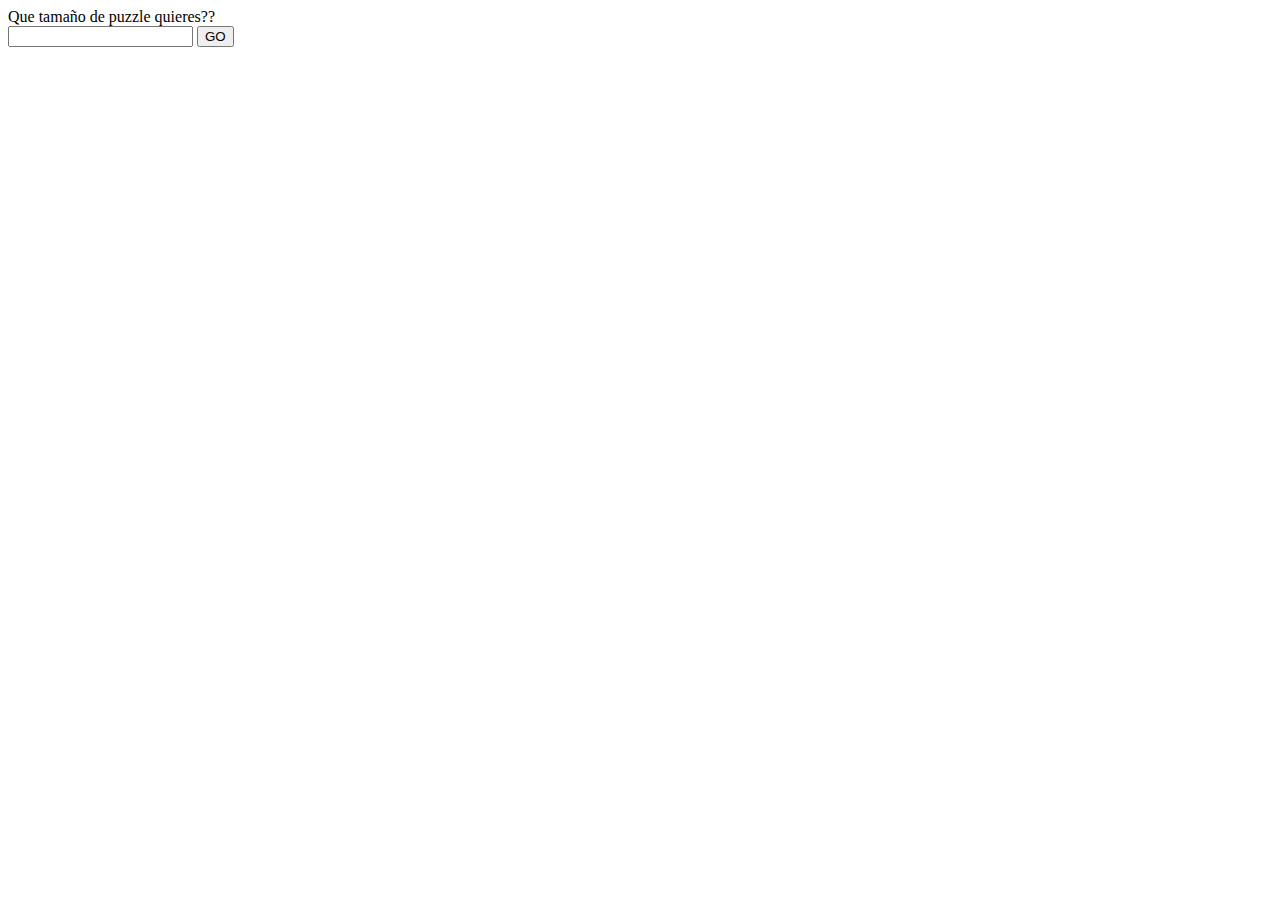
<file: eligeSize.html>
<!DOCTYPE html>
<html lang="en">
<head>
    <meta charset="UTF-8">
    <meta http-equiv="X-UA-Compatible" content="IE=edge">
    <meta name="viewport" content="width=device-width, initial-scale=1.0">
    <title></title>
</head>
<body>
    <div class="pregunta">Que tamaño de puzzle quieres??</div>
    <input type="text">
    <input type="button" value="GO">
</body>
</html>
</file>
